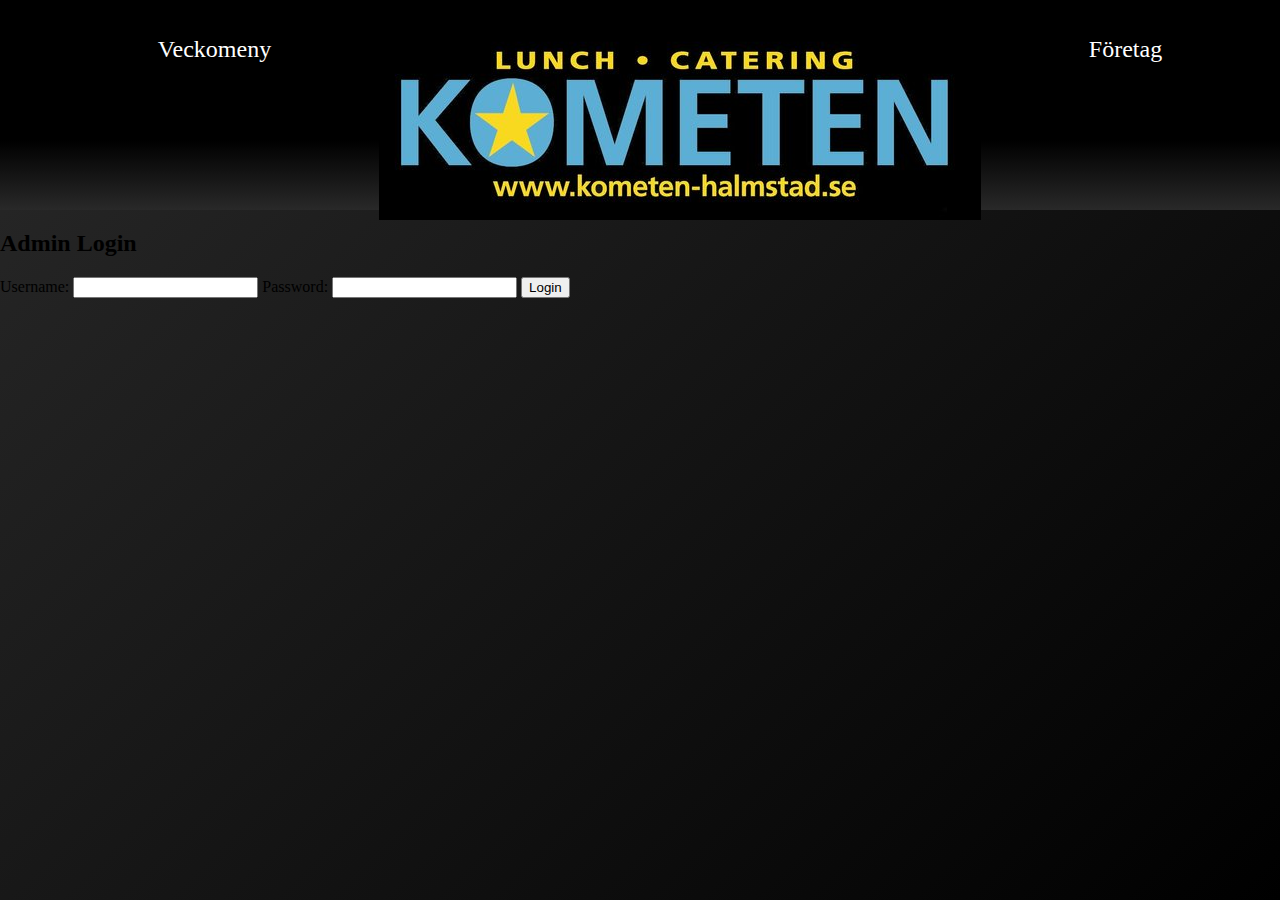
<file: login.html>
<!DOCTYPE html>
<html lang="en">
<head>
    <meta charset="UTF-8">
    <meta name="viewport" content="width=device-width, initial-scale=1.0">
    <title>Kometenhalmstad</title>
    <link rel="stylesheet" href="styles.css" />
</head>

<header classname="mainheader">
    <nav class="navbar">
        <ul class="nav-menu">
            <li class="nav-item">
                <a href="https://docs.google.com/viewerng/viewer?url=http://kometen-halmstad.se/onewebmedia/Matsedlar%25202020/meny%2520v48-49-9.pdf" target="_blank">
                    Veckomeny
                </a>
            </li>
            <div class="headerpic">
                <div classname="fnxlogo">
                <img src="/Untitled.jpg" alt="HeaderImage" /></div>
            </div>
            
            <li class="nav-item"><a href="/login.html">Företag</a></li>
        </ul>
    </nav>

</header>
<body>
    <div class="login-container">
        <h2>Admin Login</h2>
        <form id="login-form">
            <label for="username">Username:</label>
            <input type="text" id="username" required>
            <label for="password">Password:</label>
            <input type="password" id="password" required>
            <button type="submit">Login</button>
        </form>
        <p id="error-message" style="color: red; display: none;">Invalid username or password.</p>
    </div>

    <script>
        const adminCredentials = {
            username: "Kometen2025",
            password: "123123"
        };

        document.getElementById("login-form").addEventListener("submit", (event) => {
            event.preventDefault();

            const username = document.getElementById("username").value;
            const password = document.getElementById("password").value;

            if (username === adminCredentials.username && password === adminCredentials.password) {
                window.location.href = "order.html";
            } else {
                document.getElementById("error-message").style.display = "block";
            }
        });
    </script>
</body>
</html>
</file>
<file: styles.css>
body {
    flex: 1;
    justify-content: center;
    align-items: center;
    height: 100vh;
    margin: 0;
    background: linear-gradient(135deg, #292929, #000000, #000000, #030303);
    background-size: 300% 300%;
    animation: gradientAnimation 6s ease infinite;
   

}
.h3{
    color:whitesmoke
}
.content-wrapper {
    display: flex;
    flex-direction: column;
    min-height: 30vh;
    justify-content: center;
    align-items: center;
    min-width: 50vh
}

.mainheader {
    height: 100vh;
    width: 50vh;
}

section {

    display: flex;
    flex-direction: column;
    min-height: 80vh;
    width: 50vh;
}
.sectionbottom{
    display: flex;
    flex-direction: column;
    min-height: 100vh;

}

.HeaderImage2 {
    margin-top: 3vh;
    background-image: url('123.jpg'); /* Path to your image */
    background-size: cover;
    background-position: center;
    text-align: center;
    color: white;
    Height: 35vh; /* Ensure the div has enough height */
}

.HeaderImage2 h1 {
    margin: 0; /* Remove default margin for the h1 */
    font-size: 3rem; /* Adjust the font size as needed */
    color: #ffffff; /* Text color */
    text-shadow: 8px 8px 10px rgba(0, 0, 0, 0.7); /* Fix text shadow */
}
.HeaderImage2 h2 {
    margin: 0; /* Remove default margin for the h1 */
    font-size: 2rem; /* Adjust the font size as needed */
    text-shadow: 8px 8px 10px rgba(0, 0, 0, 0.7); /* Fix text shadow */
}
/* Navbar Styles */

h1 {
    color:whitesmoke
}

.navbar {
    max-height: 21.1vh;
}
nav {
    background: linear-gradient(to bottom, #000000, #000000, #000000, #292929);
    padding: 10px;
}
.nav-item{
    font-size: 24px;
}
nav ul {
    list-style: none;
    display: flex;
    justify-content: space-evenly;
}

nav ul li {
    padding: 10px;
}

nav ul li a {
    text-decoration: none;
    color: #fff;
}

nav ul li a:hover {
    color: #f90;
}

.headerpic {
    display: flex;
    justify-content: center;
    align-items: center;
}

.headerpic img{
    display: flex;
    justify-content: center;
    align-items: center;
}

#weekly-menu {
    font-family: Arial, sans-serif;
    
    width: 100%;
    max-width: 400px; /* Optional: Limit width for better design */
    text-align: center; /* Center text within the section */
}

#weekly-menu h2 {
    text-align: center;
    color: #ffffff;
}

#today-menu {
    background: #f9f9f9;
    padding: 20px;
    border-radius: 10px;
    box-shadow: 0 4px 6px rgba(0, 0, 0, 0.1);
}

#menu-items {
    list-style-type: none;
    padding: 0;
}

#menu-items li {
    padding: 5px 0;
    border-bottom: 1px solid #ddd;
}

#menu-items li:last-child {
    border-bottom: none;
} 

footer {
    display: flex;
    flex-direction: column;
    background: #222;
    color: #fff;
    text-align: center;
    padding: 10px 20px;
  }
  
  footer p {
    margin: 5px 0;
    font-size: 0.9rem;
  }
  
  footer a {
    color: #ddd;
    text-decoration: none;
  }
  
  footer a:hover {
    text-decoration: underline;
  }


  .location-btn {
    text-align: center;
    margin-top: 20px;
}

/* Button container */
.location-btn {
    text-align: center;
    margin-top: 20px;
}

/* Hitta hit button styles */
.btn-hitta-hit {
    padding: 10px 20px;
    background-color: #28a745; /* Green color */
    color: white;
    border: none;
    border-radius: 5px;
    font-size: 16px;
    cursor: pointer;
    transition: background-color 0.3s ease;
}

.btn-hitta-hit:hover {
    background-color: #218838; /* Darker green when hovered */
}

/* Map container */
.map-container {
    margin-top: 30px;
    text-align: center;
}

/* Optional: You can adjust the iframe height if needed */
iframe {
    border-radius: 8px;
    box-shadow: 0 0 10px rgba(0, 0, 0, 0.1);
}
</file>
